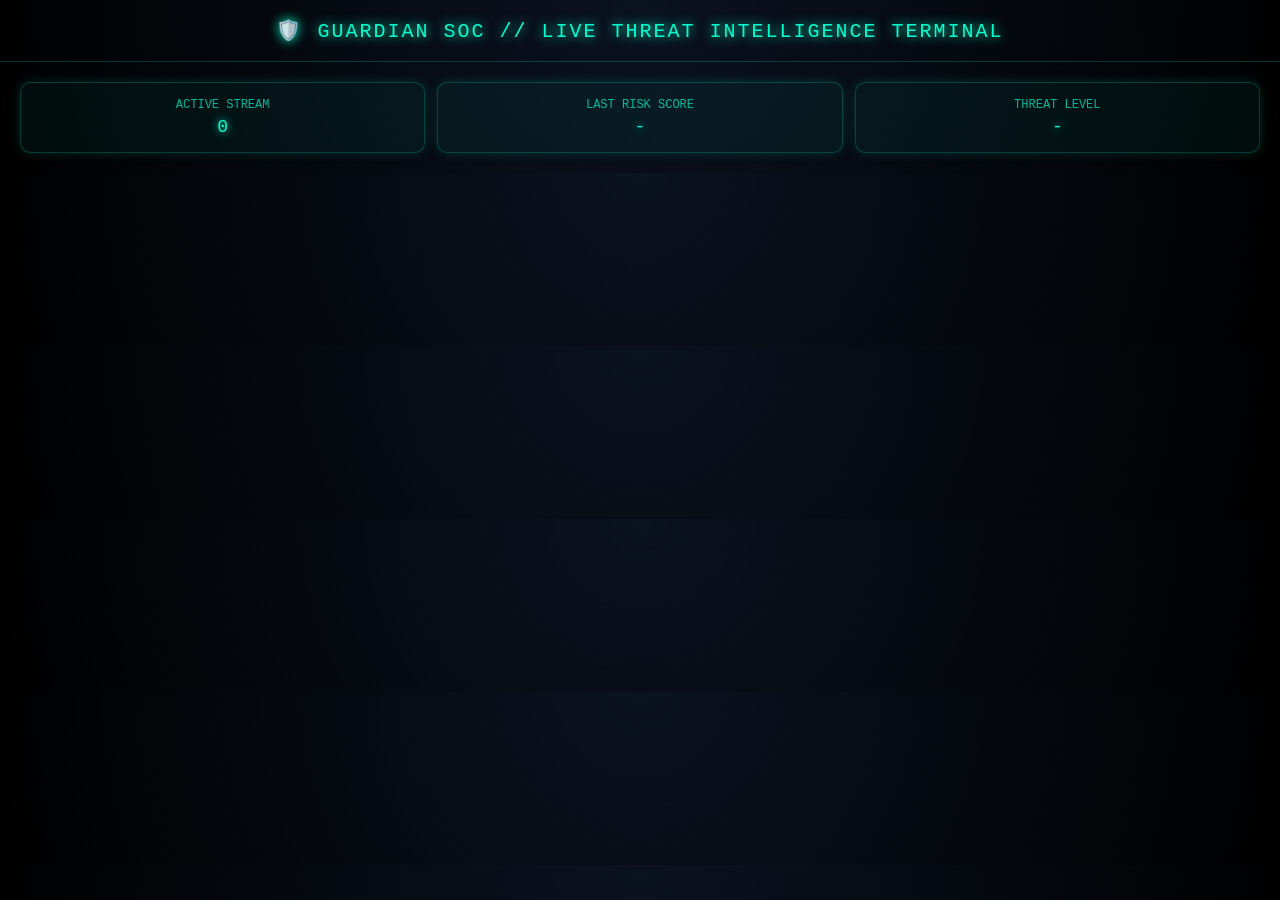
<file: guardian-jarvis/index.html>
<!DOCTYPE html>
<html lang="en">
<head>
<meta charset="UTF-8">
<title>Guardian SOC Terminal</title>

<style>
body {
    margin: 0;
    font-family: "Courier New", monospace;
    background: radial-gradient(circle at top, #0b1220, #000);
    color: #00ffcc;
    overflow-x: hidden;
}

/* HEADER */
header {
    padding: 18px;
    text-align: center;
    font-size: 20px;
    letter-spacing: 2px;
    color: #00ffcc;
    text-shadow: 0 0 12px #00ffcc;
    border-bottom: 1px solid rgba(0,255,204,0.2);
}

/* GRID */
.grid {
    display: grid;
    grid-template-columns: repeat(3, 1fr);
    gap: 12px;
    padding: 20px;
}

.stat {
    background: rgba(0, 255, 204, 0.05);
    border: 1px solid rgba(0, 255, 204, 0.2);
    padding: 15px;
    border-radius: 10px;
    text-align: center;
    box-shadow: 0 0 12px rgba(0,255,204,0.15);
}

.label {
    font-size: 12px;
    opacity: 0.7;
}

.value {
    font-size: 18px;
    margin-top: 5px;
    text-shadow: 0 0 8px #00ffcc;
}

/* FEED */
#feed {
    padding: 20px;
    display: flex;
    flex-direction: column;
    gap: 12px;
}

/* CARD */
.card {
    padding: 15px;
    border-radius: 8px;
    background: rgba(0, 0, 0, 0.7);
    border: 1px solid rgba(0,255,204,0.25);
    box-shadow: 0 0 15px rgba(0,255,204,0.1);
    transition: 0.3s;
}

.card:hover {
    transform: scale(1.01);
    box-shadow: 0 0 25px rgba(0,255,204,0.25);
}

/* THREAT COLORS */
.low { border-left: 4px solid #00ff6a; }
.medium { border-left: 4px solid #ffb300; }
.high { border-left: 4px solid #ff5c00; }
.critical { border-left: 4px solid #ff004c; }

/* GLOW */
.glow {
    animation: glow 2s infinite alternate;
}

@keyframes glow {
    from { text-shadow: 0 0 6px #00ffcc; }
    to { text-shadow: 0 0 18px #00ffcc, 0 0 30px #00ffcc; }
}
</style>
</head>

<body>

<header class="glow">
🛡️ GUARDIAN SOC // LIVE THREAT INTELLIGENCE TERMINAL
</header>

<div class="grid">

    <div class="stat">
        <div class="label">ACTIVE STREAM</div>
        <div id="count" class="value">0</div>
    </div>

    <div class="stat">
        <div class="label">LAST RISK SCORE</div>
        <div id="lastRisk" class="value">-</div>
    </div>

    <div class="stat">
        <div class="label">THREAT LEVEL</div>
        <div id="lastThreat" class="value">-</div>
    </div>

</div>


<script>

const ws = new WebSocket("wss://guardian-backend-o3f2.onrender.com/ws");

let count = 0;

ws.onopen = () => (
    console.log("🧠 SOC TERMINAL CONNECTED")
    
);

ws.onmessage = (event) => {
    console.log("RAW:", event.data);
    const msg = JSON.parse(event.data);

    console.log("☄️ ATTACK EVENT:", msg.data);
    console.log("☃️ AI ANALYSIS:", msg.ai.summary);
    console.log("🔍 RECOMMENDATION:", msg.ai.recommendation);
};

</script>

</body>
</html>
</file>
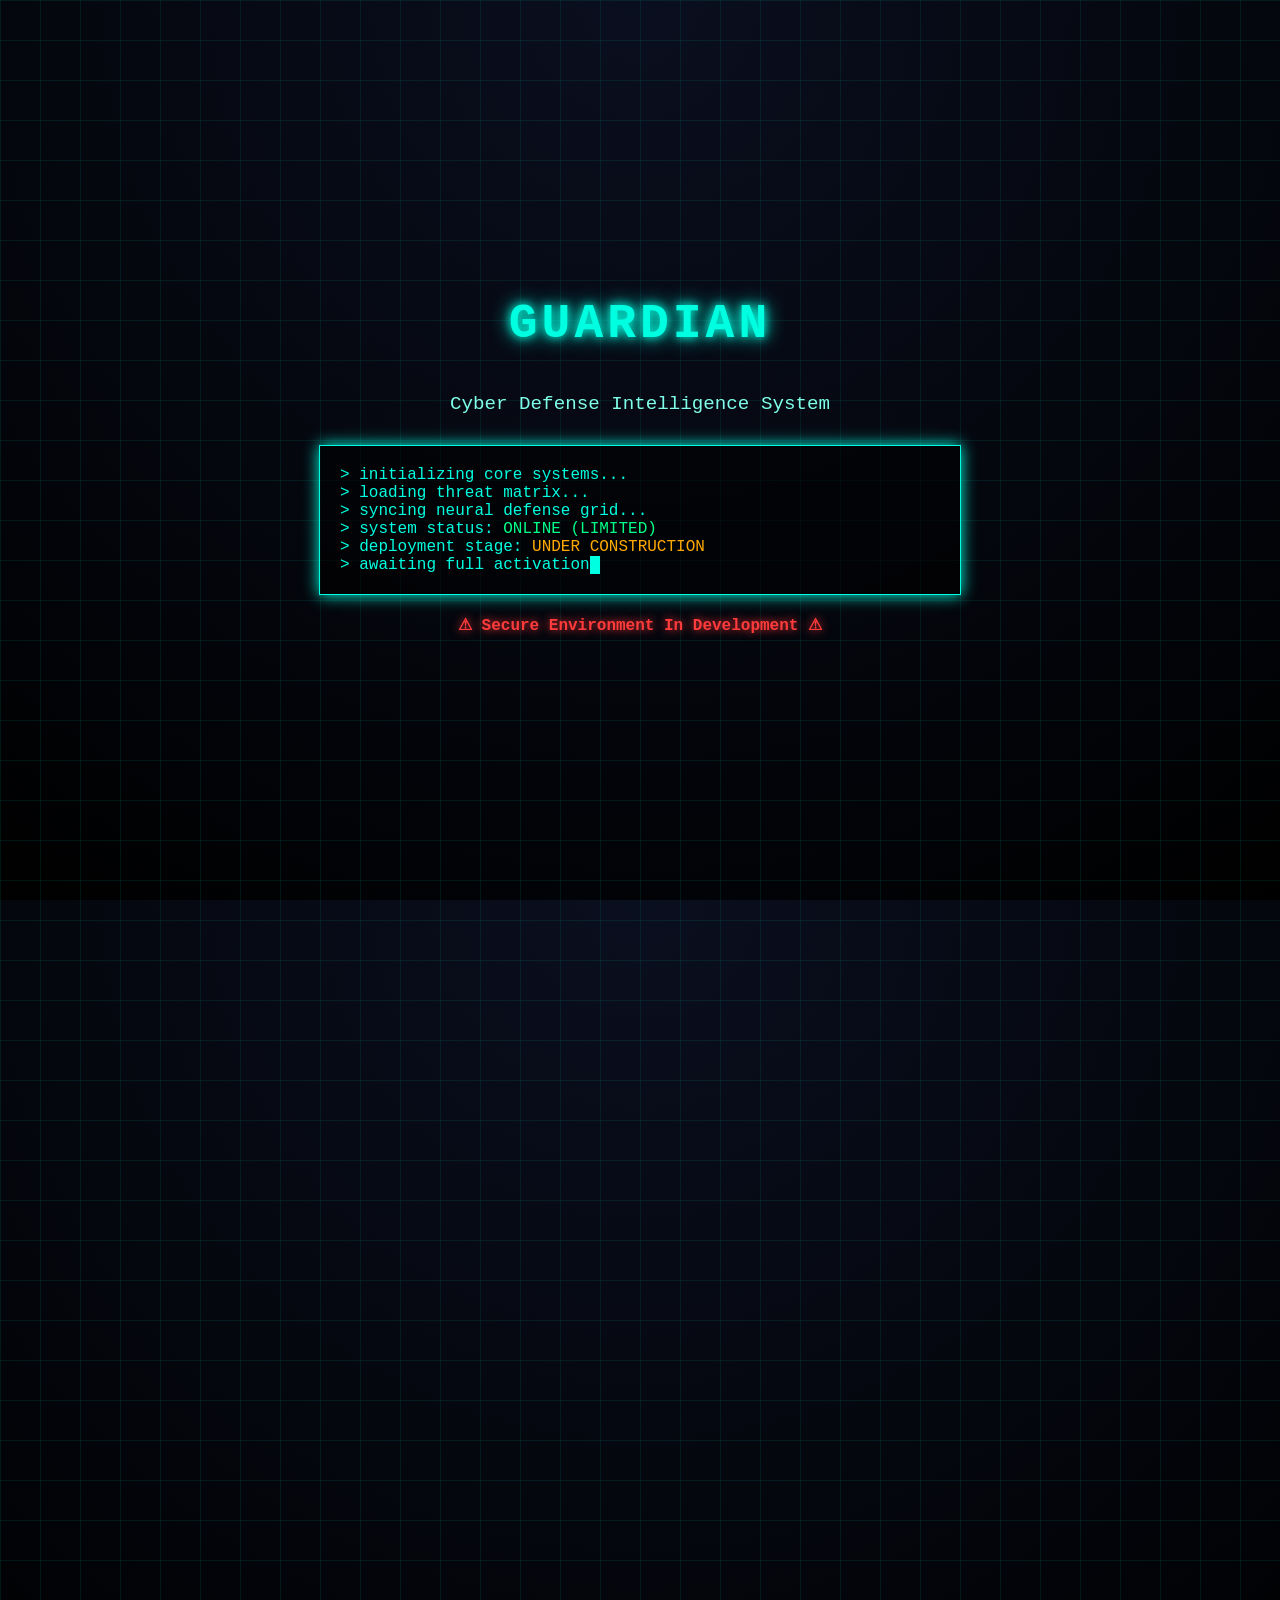
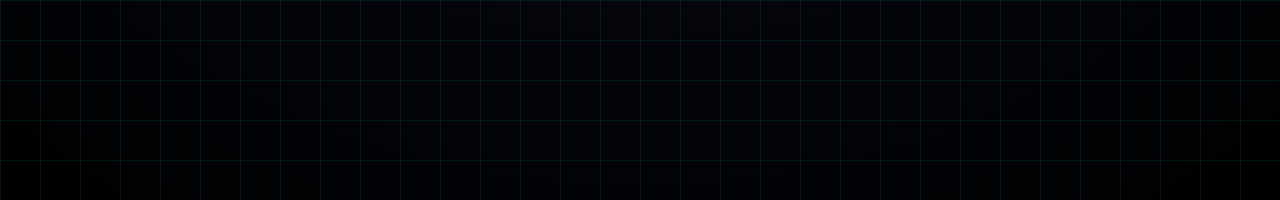
<file: guardian-jarvis/hostingstart.html>
<!DOCTYPE html>
<html lang="en">
<head>
  <meta charset="UTF-8" />
  <meta name="viewport" content="width=device-width, initial-scale=1.0" />
  <title>Guardian - Under Construction</title>
  <style>
    body {
      margin: 0;
      padding: 0;
      background: radial-gradient(circle at top, #0a0f1f, #000000);
      color: #00ffe1;
      font-family: 'Courier New', monospace;
      overflow: hidden;
    }

    .grid {
      position: absolute;
      width: 200%;
      height: 200%;
      background-image: linear-gradient(rgba(0,255,225,0.08) 1px, transparent 1px),
                        linear-gradient(90deg, rgba(0,255,225,0.08) 1px, transparent 1px);
      background-size: 40px 40px;
      animation: moveGrid 20s linear infinite;
    }

    @keyframes moveGrid {
      0% { transform: translate(0,0); }
      100% { transform: translate(-40px,-40px); }
    }

    .container {
      position: relative;
      z-index: 2;
      height: 100vh;
      display: flex;
      flex-direction: column;
      justify-content: center;
      align-items: center;
      text-align: center;
    }

    h1 {
      font-size: 3rem;
      letter-spacing: 4px;
      text-shadow: 0 0 10px #00ffe1, 0 0 20px #00ffe1;
      animation: flicker 2s infinite;
    }

    @keyframes flicker {
      0%, 100% { opacity: 1; }
      50% { opacity: 0.6; }
    }

    .tagline {
      margin-top: 10px;
      font-size: 1.2rem;
      color: #7fffe9;
    }

    .terminal {
      margin-top: 30px;
      background: rgba(0,0,0,0.6);
      border: 1px solid #00ffe1;
      padding: 20px;
      width: 80%;
      max-width: 600px;
      text-align: left;
      box-shadow: 0 0 15px #00ffe1;
    }

    .cursor {
      display: inline-block;
      width: 10px;
      background: #00ffe1;
      animation: blink 1s infinite;
    }

    @keyframes blink {
      50% { opacity: 0; }
    }

    .warning {
      margin-top: 20px;
      color: #ff3b3b;
      font-weight: bold;
      text-shadow: 0 0 10px #ff3b3b;
    }
  </style>
</head>
<body>
  <div class="grid"></div>

  <div class="container">
    <h1>GUARDIAN</h1>
    <div class="tagline">Cyber Defense Intelligence System</div>

    <div class="terminal">
      > initializing core systems...<br />
      > loading threat matrix...<br />
      > syncing neural defense grid...<br />
      > system status: <span style="color:#00ff88">ONLINE (LIMITED)</span><br />
      > deployment stage: <span style="color:#ffaa00">UNDER CONSTRUCTION</span><br />
      > awaiting full activation<span class="cursor">&nbsp;</span>
    </div>

    <div class="warning">⚠ Secure Environment In Development ⚠</div>
  </div>
</body>
</html>
</file>
